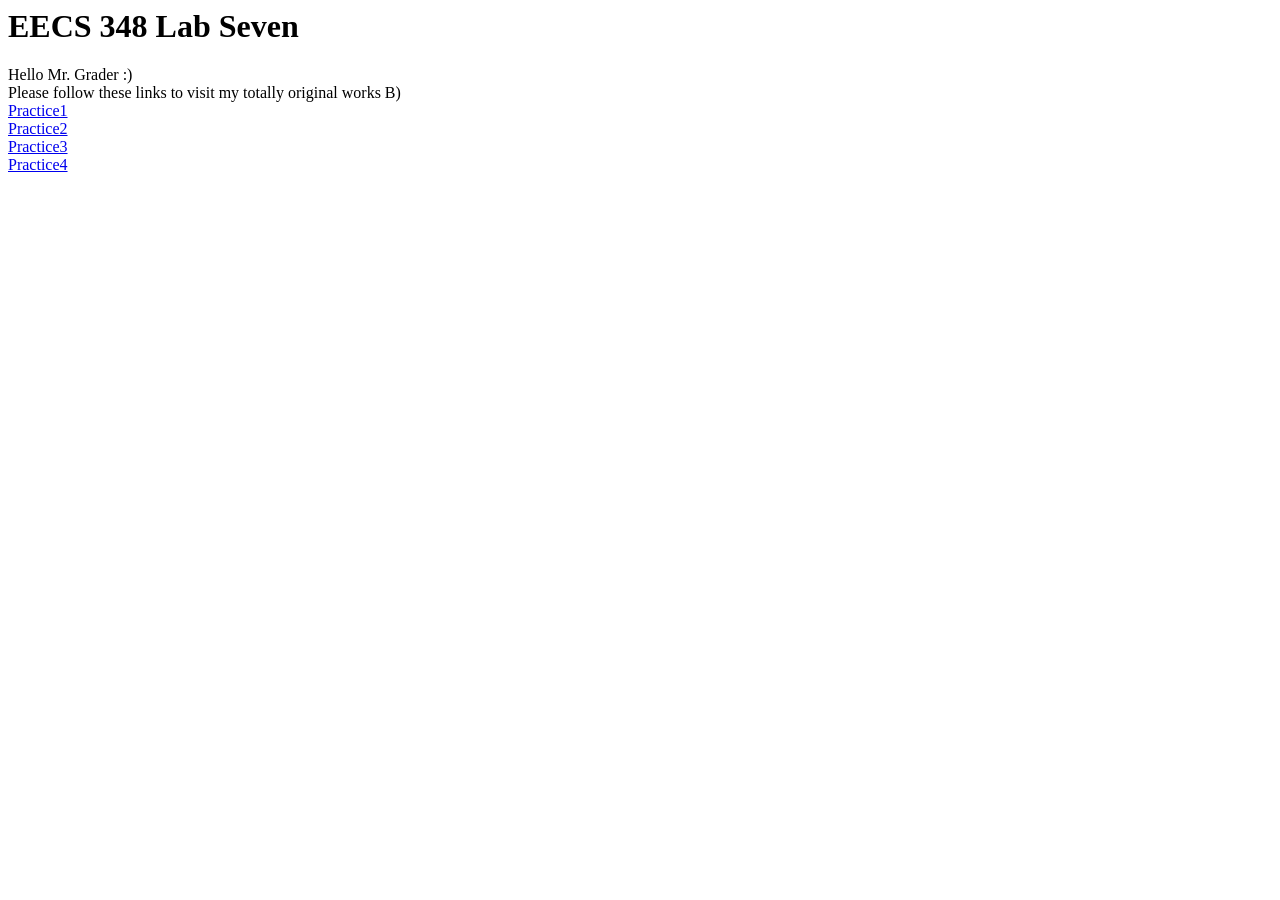
<file: eclab2task1/index.html>
<html>

<head>
    <h1>EECS 348 Lab Seven</h1>
</head>

<body>
    Hello Mr. Grader :)<br>

    Please follow these links to visit my totally original works B)<br>
    <a href="practice1.html">Practice1</a> <br>
    <a href="practice2.html">Practice2</a> <br>
    <a href="practice3.html">Practice3</a> <br>
    <a href="practice4.html">Practice4</a> <br>
</body>

</html>
</file>
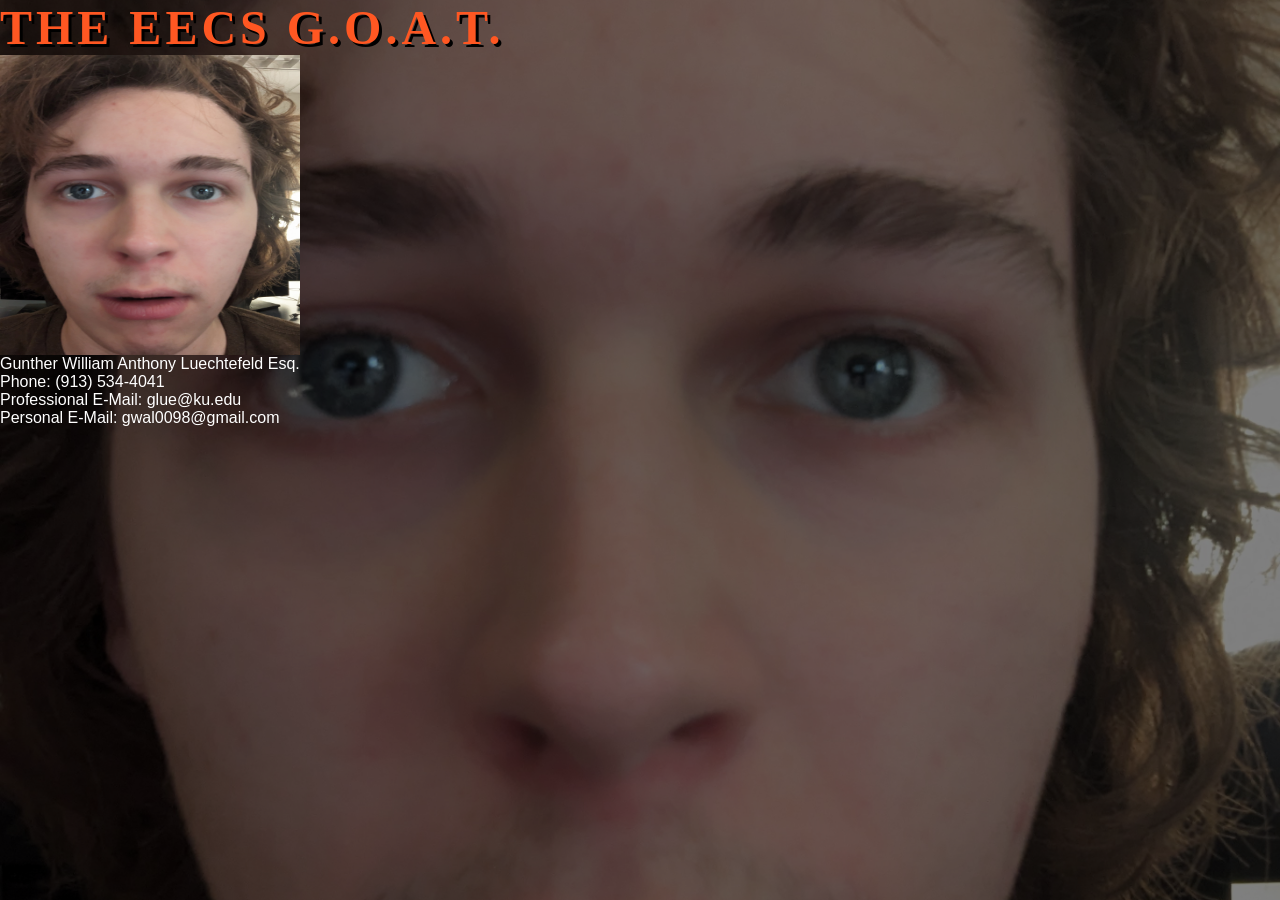
<file: eclab2task1/practice1.html>
<html>
<head>
	<meta charset="UTF-8">
	<h1>The EECS G.O.A.T.</h1>
	<link rel="stylesheet" type="text/css" href="styles.css">
</head>
<body>
<img id="picture", src="PXL_20231027_214511245.jpg" height="300" width="300"><br>
Gunther William Anthony Luechtefeld Esq. <br>
Phone: (913) 534-4041 <br>
Professional E-Mail: glue@ku.edu <br>
Personal E-Mail: gwal0098@gmail.com <br>

<iframe width="560" height="315" src="https://www.youtube.com/embed/Ik8D5c7zaDE?si=Ewi8NcqbmGvyZMpL" title="YouTube video player" frameborder="0" allow="accelerometer; autoplay; clipboard-write; encrypted-media; gyroscope; picture-in-picture; web-share" allowfullscreen></iframe>

</body>
</html>
</file>
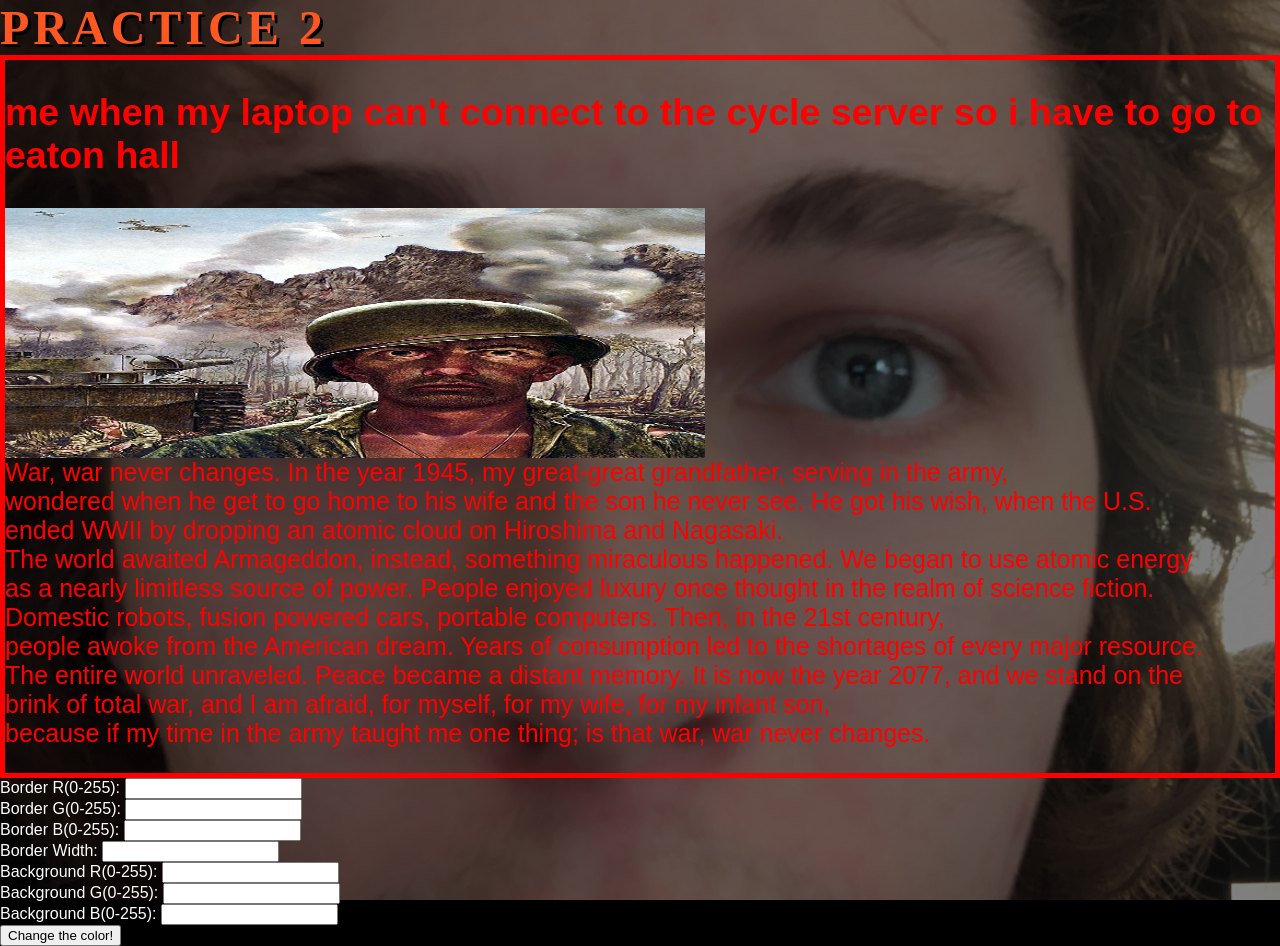
<file: eclab2task1/practice2.html>
<html>

<head>
	<h1>Practice 2</h1>
	<link rel="stylesheet" type="text/css" href="styles.css">
</head>
<style>
	#p1 {
		font-family: 15px Arial, serif;
		font-size: 25px;
		color: red;
		border-style: solid;
		border-width: 5px;
	}
</style>
<body>
	<div id="p1">
		<p>
			<h2>me when my laptop can't connect to the cycle server so i have to go to eaton hall</h2>
			<img id="picture", src="yard.jpg" height="250" width="700"><br>
			War, war never changes. In the year 1945, my great-great grandfather, serving in the army,<br> 
			wondered when he get to go home to his wife and the son he never see. He got his wish, when the U.S.<br> 
			ended WWII by dropping an atomic cloud on Hiroshima and Nagasaki. <br>
			The world awaited Armageddon, instead, something miraculous happened. We began to use atomic energy <br> 
			as a nearly limitless source of power. People enjoyed luxury once thought in the realm of science fiction.<br> 
			Domestic robots, fusion powered cars, portable computers. Then, in the 21st century, <br>
			people awoke from the American dream. Years of consumption led to the shortages of every major resource. <br>
			The entire world unraveled. Peace became a distant memory. It is now the year 2077, and we stand on the<br> 
			brink of total war, and I am afraid, for myself, for my wife, for my infant son, <br>
			because if my time in the army taught me one thing; is that war, war never changes.<br>
		</p>
	</div>
	<script type="text/javascript" src="functions.js"></script>
    Border R(0-255): <input type="text" id="border_R" value=""> <br>
    Border G(0-255): <input type="text" id="border_G" value=""> <br>
    Border B(0-255): <input type="text" id="border_B" value=""> <br>
    Border Width: <input type="text" id="border_width" value=""> <br>
    Background R(0-255): <input type="text" id="bg_R" value=""> <br>
    Background G(0-255): <input type="text" id="bg_G" value=""> <br>
    Background B(0-255): <input type="text" id="bg_B" value=""> <br>
    <button onclick="alert_paragraph_color()">Change the color!</button> <br>
</body>
</html>
</file>
<file: eclab2task1/styles.css>
body, h1{
    margin: 0;
    padding: 0;
}

body {
    background-color: #000;
    color: #fff;
    font-family: 'Helvetica Neue', Arial, sans-serif;
}

.container {
    max-width: 1200px;
    margin: 0 auto;
    padding: 20px;
}
h1{
    text-transform: uppercase;
    font-family: 'Creepster', cursive;
    letter-spacing: 4px;
    font-size: 3em;
    color: #ff5722;
    text-shadow: 3px 3px 0 #000;
}
body::before {
    content: "";
    position: fixed;
    top: 0;
    left: 0;
    width: 100%;
    height: 100%;
    background: url('PXL_20231027_214511245.jpg') no-repeat center center fixed;
    background-size: cover;
    opacity: 0.5;
    z-index: -1;
}
a:hover {
    color: #f3d250;
}
@keyframes flicker {
    0% { opacity: 1; }
    50% { opacity: 0.5; }
    100% { opacity: 1; }
}

h1{
    animation: flicker 2s infinite;
}
</file>
